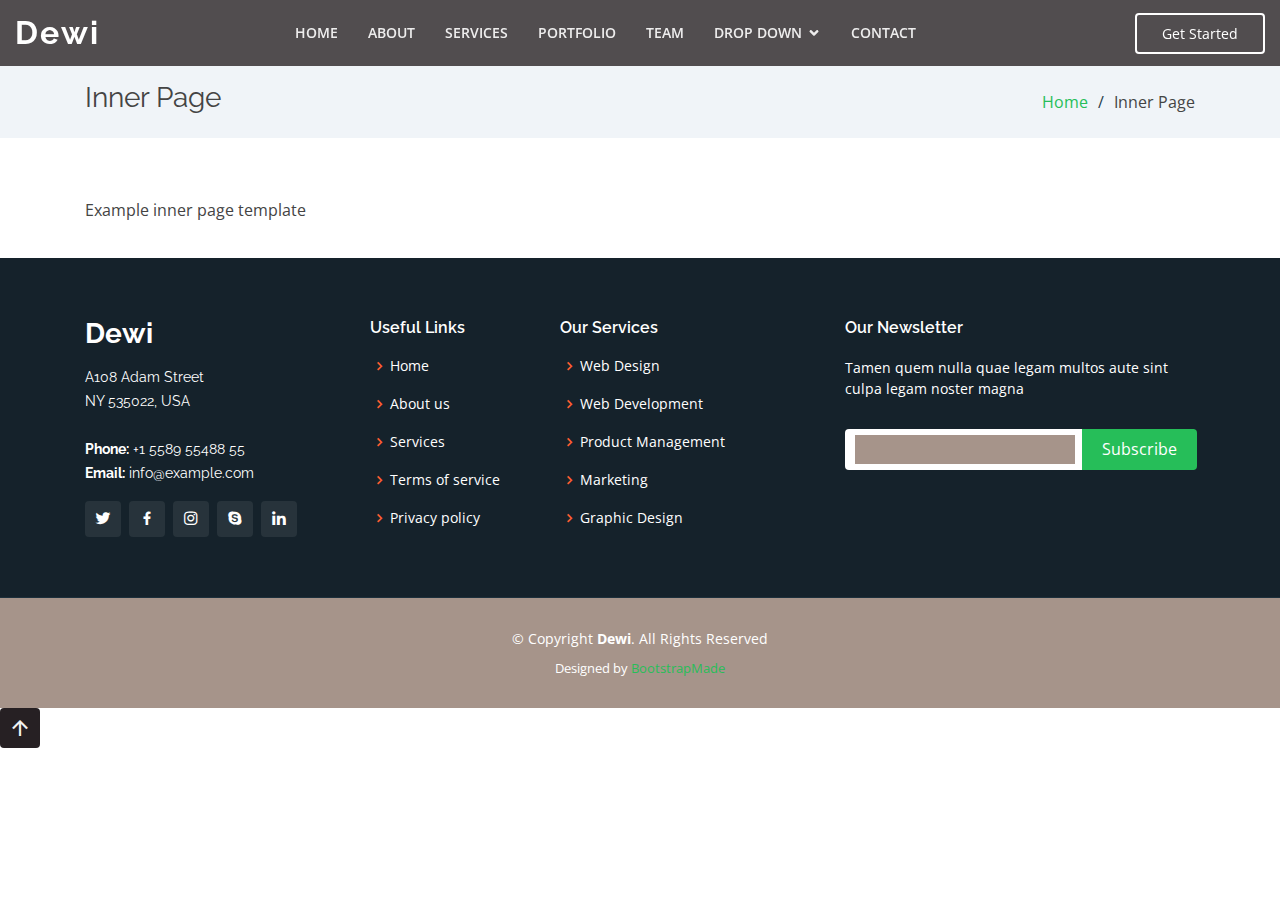
<file: inner-page.html>
<!DOCTYPE html>
<html lang="en">

<head>
  <meta charset="utf-8">
  <meta content="width=device-width, initial-scale=1.0" name="viewport">

  <title>Inner Page - Dewi Bootstrap Template</title>
  <meta content="" name="descriptison">
  <meta content="" name="keywords">

  <!-- Favicons -->
  <link href="assets/img/favicon.png" rel="icon">
  <link href="assets/img/apple-touch-icon.png" rel="apple-touch-icon">

  <!-- Google Fonts -->
  <link href="https://fonts.googleapis.com/css?family=Open+Sans:300,300i,400,400i,600,600i,700,700i|Raleway:300,300i,400,400i,500,500i,600,600i,700,700i|Poppins:300,300i,400,400i,500,500i,600,600i,700,700i" rel="stylesheet">

  <!-- Vendor CSS Files -->
  <link href="assets/vendor/bootstrap/css/bootstrap.min.css" rel="stylesheet">
  <link href="assets/vendor/icofont/icofont.min.css" rel="stylesheet">
  <link href="assets/vendor/boxicons/css/boxicons.min.css" rel="stylesheet">
  <link href="assets/vendor/venobox/venobox.css" rel="stylesheet">
  <link href="assets/vendor/remixicon/remixicon.css" rel="stylesheet">
  <link href="assets/vendor/owl.carousel/assets/owl.carousel.min.css" rel="stylesheet">
  <link href="assets/vendor/aos/aos.css" rel="stylesheet">

  <!-- Template Main CSS File -->
  <link href="assets/css/style.css" rel="stylesheet">

  <!-- =======================================================
  * Template Name: Dewi - v2.1.0
  * Template URL: https://bootstrapmade.com/dewi-free-multi-purpose-html-template/
  * Author: BootstrapMade.com
  * License: https://bootstrapmade.com/license/
  ======================================================== -->
</head>

<body>

  <!-- ======= Header ======= -->
  <header id="header" class="fixed-top header-inner-pages">
    <div class="container-fluid d-flex align-items-center justify-content-between">

      <h1 class="logo"><a href="index.html">Dewi</a></h1>
      <!-- Uncomment below if you prefer to use an image logo -->
      <!-- <a href="index.html" class="logo"><img src="assets/img/logo.png" alt="" class="img-fluid"></a>-->

      <nav class="nav-menu d-none d-lg-block">
        <ul>
          <li><a href="index.html">Home</a></li>
          <li><a href="#about">About</a></li>
          <li><a href="#services">Services</a></li>
          <li><a href="#portfolio">Portfolio</a></li>
          <li><a href="#team">Team</a></li>
          <li class="drop-down"><a href="">Drop Down</a>
            <ul>
              <li><a href="#">Drop Down 1</a></li>
              <li class="drop-down"><a href="#">Deep Drop Down</a>
                <ul>
                  <li><a href="#">Deep Drop Down 1</a></li>
                  <li><a href="#">Deep Drop Down 2</a></li>
                  <li><a href="#">Deep Drop Down 3</a></li>
                  <li><a href="#">Deep Drop Down 4</a></li>
                  <li><a href="#">Deep Drop Down 5</a></li>
                </ul>
              </li>
              <li><a href="#">Drop Down 2</a></li>
              <li><a href="#">Drop Down 3</a></li>
              <li><a href="#">Drop Down 4</a></li>
            </ul>
          </li>
          <li><a href="#contact">Contact</a></li>

        </ul>
      </nav><!-- .nav-menu -->

      <a href="#about" class="get-started-btn scrollto">Get Started</a>

    </div>
  </header><!-- End Header -->

  <main id="main">

    <!-- ======= Breadcrumbs ======= -->
    <section class="breadcrumbs">
      <div class="container">

        <div class="d-flex justify-content-between align-items-center">
          <h2>Inner Page</h2>
          <ol>
            <li><a href="index.html">Home</a></li>
            <li>Inner Page</li>
          </ol>
        </div>

      </div>
    </section><!-- End Breadcrumbs -->

    <section class="inner-page">
      <div class="container">
        <p>
          Example inner page template
        </p>
      </div>
    </section>

  </main><!-- End #main -->

  <!-- ======= Footer ======= -->
  <footer id="footer">
    <div class="footer-top">
      <div class="container">
        <div class="row">

          <div class="col-lg-3 col-md-6">
            <div class="footer-info">
              <h3>Dewi</h3>
              <p>
                A108 Adam Street <br>
                NY 535022, USA<br><br>
                <strong>Phone:</strong> +1 5589 55488 55<br>
                <strong>Email:</strong> info@example.com<br>
              </p>
              <div class="social-links mt-3">
                <a href="#" class="twitter"><i class="bx bxl-twitter"></i></a>
                <a href="#" class="facebook"><i class="bx bxl-facebook"></i></a>
                <a href="#" class="instagram"><i class="bx bxl-instagram"></i></a>
                <a href="#" class="google-plus"><i class="bx bxl-skype"></i></a>
                <a href="#" class="linkedin"><i class="bx bxl-linkedin"></i></a>
              </div>
            </div>
          </div>

          <div class="col-lg-2 col-md-6 footer-links">
            <h4>Useful Links</h4>
            <ul>
              <li><i class="bx bx-chevron-right"></i> <a href="#">Home</a></li>
              <li><i class="bx bx-chevron-right"></i> <a href="#">About us</a></li>
              <li><i class="bx bx-chevron-right"></i> <a href="#">Services</a></li>
              <li><i class="bx bx-chevron-right"></i> <a href="#">Terms of service</a></li>
              <li><i class="bx bx-chevron-right"></i> <a href="#">Privacy policy</a></li>
            </ul>
          </div>

          <div class="col-lg-3 col-md-6 footer-links">
            <h4>Our Services</h4>
            <ul>
              <li><i class="bx bx-chevron-right"></i> <a href="#">Web Design</a></li>
              <li><i class="bx bx-chevron-right"></i> <a href="#">Web Development</a></li>
              <li><i class="bx bx-chevron-right"></i> <a href="#">Product Management</a></li>
              <li><i class="bx bx-chevron-right"></i> <a href="#">Marketing</a></li>
              <li><i class="bx bx-chevron-right"></i> <a href="#">Graphic Design</a></li>
            </ul>
          </div>

          <div class="col-lg-4 col-md-6 footer-newsletter">
            <h4>Our Newsletter</h4>
            <p>Tamen quem nulla quae legam multos aute sint culpa legam noster magna</p>
            <form action="" method="post">
              <input type="email" name="email"><input type="submit" value="Subscribe">
            </form>

          </div>

        </div>
      </div>
    </div>

    <div class="container">
      <div class="copyright">
        &copy; Copyright <strong><span>Dewi</span></strong>. All Rights Reserved
      </div>
      <div class="credits">
        <!-- All the links in the footer should remain intact. -->
        <!-- You can delete the links only if you purchased the pro version. -->
        <!-- Licensing information: https://bootstrapmade.com/license/ -->
        <!-- Purchase the pro version with working PHP/AJAX contact form: https://bootstrapmade.com/dewi-free-multi-purpose-html-template/ -->
        Designed by <a href="https://bootstrapmade.com/">BootstrapMade</a>
      </div>
    </div>
  </footer><!-- End Footer -->

  <a href="#" class="back-to-top"><i class="ri-arrow-up-line"></i></a>
  <div id="preloader"></div>

  <!-- Vendor JS Files -->
  <script src="assets/vendor/jquery/jquery.min.js"></script>
  <script src="assets/vendor/bootstrap/js/bootstrap.bundle.min.js"></script>
  <script src="assets/vendor/jquery.easing/jquery.easing.min.js"></script>
  <script src="assets/vendor/php-email-form/validate.js"></script>
  <script src="assets/vendor/waypoints/jquery.waypoints.min.js"></script>
  <script src="assets/vendor/counterup/counterup.min.js"></script>
  <script src="assets/vendor/venobox/venobox.min.js"></script>
  <script src="assets/vendor/owl.carousel/owl.carousel.min.js"></script>
  <script src="assets/vendor/isotope-layout/isotope.pkgd.min.js"></script>
  <script src="assets/vendor/aos/aos.js"></script>

  <!-- Template Main JS File -->
  <script src="assets/js/main.js"></script>

</body>

</html>
</file>
<file: assets/vendor/venobox/venobox.css>
/* ------ venobox.css --------*/
.vbox-overlay *, .vbox-overlay *:before, .vbox-overlay *:after{
    -webkit-backface-visibility: hidden;
    -webkit-box-sizing:border-box;
    -moz-box-sizing:border-box;
    box-sizing:border-box;
}
.vbox-overlay * { 
    -webkit-backface-visibility: visible;
    backface-visibility: visible;
}
.vbox-overlay{
    display: -webkit-flex;
    display: flex;
    -webkit-flex-direction: column;
    flex-direction: column;
    -webkit-justify-content: center;
    justify-content: center;
    -webkit-align-items: center;
    align-items: center;
    position: fixed;
    left: 0;
    top: 0;
    bottom: 0;
    right: 0;
    z-index: 999999;
}

/* ----- navigation ----- */
.vbox-title{
    width: 100%;
    height: 40px;
    float: left;
    text-align: center;
    line-height: 28px;
    font-size: 12px;
    padding: 6px 50px;
    overflow: hidden;
    position: fixed;
    display: none;
    left: 0;
    z-index: 89;
}
.vbox-close{
    cursor: pointer;
    position: fixed;
    top: -1px;
    right: 0;
    width: 50px;
    height: 40px;
    padding: 6px;
    display: block;
    background-position:10px center;
    overflow: hidden;
    font-size: 24px;
    line-height: 1;
    text-align: center;
    z-index: 99;
}
.vbox-left{
    cursor: pointer;
    position: fixed;
    left: 0;
    height: 40px;
    overflow: hidden;
    line-height: 28px;
    font-size: 12px;
    z-index: 99;
    display: flex;
    align-items:center;
}
.vbox-num{
    display: inline-block;
    margin: 6px 0 6px 15px;
}
/* ----- Social share ----- */
.vbox-share{
    line-height: 28px;
    font-size: 12px;
    overflow: hidden;
    position: fixed;
    left: 0;
    z-index: 98;
    display: flex;
    align-items:center;
    justify-content: center;
    width: 100%;
    text-align: center;
}
.vbox-share svg{
    max-height: 28px;
    width: 28px;
    z-index: 10;
    margin-left: 12px;
    margin-top: 6px;
    margin-bottom: 6px;
    vertical-align: middle;
}


/* ----- navigation ARROWS ----- */
.vbox-next, .vbox-prev{
    position: fixed;
    top: 50%;
    margin-top: -15px;
    overflow: hidden;
    cursor: pointer;
    display: block;
    width: 45px;
    height: 45px;
    z-index: 99;
}
.vbox-next span, .vbox-prev span{
    position: relative;
    width: 20px;
    height: 20px;
    border: 2px solid transparent;
    border-top-color: #B6B6B6;
    border-right-color: #B6B6B6;
    text-indent: -100px;
    position: absolute;
    top: 8px;
    display: block;
}
.vbox-prev{
    left: 15px;
}
.vbox-next{
    right: 15px;
}
.vbox-prev span{
    left: 10px;
    -ms-transform: rotate(-135deg);
    -webkit-transform: rotate(-135deg);
    transform: rotate(-135deg);
}
.vbox-next span{
    -ms-transform: rotate(45deg);
    -webkit-transform: rotate(45deg);
    transform: rotate(45deg);
    right: 10px;
}
/* ------- inline window ------ */
.vbox-inline{
    width: 420px;
    height: 315px;
    height: 70vh;
    padding: 10px;
    background: #fff;
    margin: 0 auto;
    overflow: auto;
    text-align: left;
}
/* ------- Video & iFrames window ------ */
.venoframe{
    max-width: 100%;
    width: 100%;
    border: none;
    width: 100%;
    height: 260px;
    height: 70vh;
}
.venoframe.vbvid{
    height: 260px;
}
@media (min-width: 768px) {
    .venoframe, .vbox-inline{
        width: 90%;
        height: 360px;
        height: 70vh;
    }
    .venoframe.vbvid{
        width: 640px;
        height: 360px;
    }
}
@media (min-width: 992px) {
    .venoframe, .vbox-inline{
        max-width: 1200px;
        width: 80%;
        height: 540px;
        height: 70vh;
    }
    .venoframe.vbvid{
        width: 960px;
        height: 540px;
    }
}
/* 
Please do NOT edit this part! 
or at least read this note: http://i.imgur.com/7C0ws9e.gif
*/
.vbox-open{
    overflow: hidden;
}
.vbox-container{
    position: absolute;
    left: 0;
    right: 0;
    top: 0;
    bottom: 0;
    overflow-x: hidden;
    overflow-y: scroll;
    overflow-scrolling: touch;
    -webkit-overflow-scrolling: touch;
    z-index: 20;
    max-height: 100%;

}

.vbox-content{
    text-align: center;
    float: left;
    width: 100%;
    position: relative;
    overflow: hidden;
    padding: 20px 4%;
}
.vbox-container img{
    max-width: 100%;
    height: auto;
}
.vbox-figlio{
    box-shadow: 0 0 12px rgba(0,0,0,0.19), 0 6px 6px rgba(0,0,0,0.23);
    max-width: 100%;
    text-align: initial;
}
img.vbox-figlio{
    -webkit-user-select: none;
-khtml-user-select: none;
-moz-user-select: none;
-o-user-select: none;
user-select: none;
}
.vbox-content.swipe-left{
    margin-left: -200px !important;
}
.vbox-content.swipe-right{
    margin-left: 200px !important;
}
.vbox-animated{
    webkit-transition: margin 300ms ease-out;
    transition: margin 300ms ease-out;
}

/* ---------- preloader ----------
 * SPINKIT 
 * http://tobiasahlin.com/spinkit/
-------------------------------- */
.sk-double-bounce,.sk-rotating-plane{width:40px;height:40px;margin:40px auto}.sk-rotating-plane{background-color:#333;-webkit-animation:sk-rotatePlane 1.2s infinite ease-in-out;animation:sk-rotatePlane 1.2s infinite ease-in-out}@-webkit-keyframes sk-rotatePlane{0%{-webkit-transform:perspective(120px) rotateX(0) rotateY(0);transform:perspective(120px) rotateX(0) rotateY(0)}50%{-webkit-transform:perspective(120px) rotateX(-180.1deg) rotateY(0);transform:perspective(120px) rotateX(-180.1deg) rotateY(0)}100%{-webkit-transform:perspective(120px) rotateX(-180deg) rotateY(-179.9deg);transform:perspective(120px) rotateX(-180deg) rotateY(-179.9deg)}}@keyframes sk-rotatePlane{0%{-webkit-transform:perspective(120px) rotateX(0) rotateY(0);transform:perspective(120px) rotateX(0) rotateY(0)}50%{-webkit-transform:perspective(120px) rotateX(-180.1deg) rotateY(0);transform:perspective(120px) rotateX(-180.1deg) rotateY(0)}100%{-webkit-transform:perspective(120px) rotateX(-180deg) rotateY(-179.9deg);transform:perspective(120px) rotateX(-180deg) rotateY(-179.9deg)}}.sk-double-bounce{position:relative}.sk-double-bounce .sk-child{width:100%;height:100%;border-radius:50%;background-color:#333;opacity:.6;position:absolute;top:0;left:0;-webkit-animation:sk-doubleBounce 2s infinite ease-in-out;animation:sk-doubleBounce 2s infinite ease-in-out}.sk-chasing-dots .sk-child,.sk-spinner-pulse,.sk-three-bounce .sk-child{background-color:#333;border-radius:100%}.sk-double-bounce .sk-double-bounce2{-webkit-animation-delay:-1s;animation-delay:-1s}@-webkit-keyframes sk-doubleBounce{0%,100%{-webkit-transform:scale(0);transform:scale(0)}50%{-webkit-transform:scale(1);transform:scale(1)}}@keyframes sk-doubleBounce{0%,100%{-webkit-transform:scale(0);transform:scale(0)}50%{-webkit-transform:scale(1);transform:scale(1)}}.sk-wave{margin:40px auto;width:50px;height:40px;text-align:center;font-size:10px}.sk-wave .sk-rect{background-color:#333;height:100%;width:6px;display:inline-block;-webkit-animation:sk-waveStretchDelay 1.2s infinite ease-in-out;animation:sk-waveStretchDelay 1.2s infinite ease-in-out}.sk-wave .sk-rect1{-webkit-animation-delay:-1.2s;animation-delay:-1.2s}.sk-wave .sk-rect2{-webkit-animation-delay:-1.1s;animation-delay:-1.1s}.sk-wave .sk-rect3{-webkit-animation-delay:-1s;animation-delay:-1s}.sk-wave .sk-rect4{-webkit-animation-delay:-.9s;animation-delay:-.9s}.sk-wave .sk-rect5{-webkit-animation-delay:-.8s;animation-delay:-.8s}@-webkit-keyframes sk-waveStretchDelay{0%,100%,40%{-webkit-transform:scaleY(.4);transform:scaleY(.4)}20%{-webkit-transform:scaleY(1);transform:scaleY(1)}}@keyframes sk-waveStretchDelay{0%,100%,40%{-webkit-transform:scaleY(.4);transform:scaleY(.4)}20%{-webkit-transform:scaleY(1);transform:scaleY(1)}}.sk-wandering-cubes{margin:40px auto;width:40px;height:40px;position:relative}.sk-wandering-cubes .sk-cube{background-color:#333;width:10px;height:10px;position:absolute;top:0;left:0;-webkit-animation:sk-wanderingCube 1.8s ease-in-out -1.8s infinite both;animation:sk-wanderingCube 1.8s ease-in-out -1.8s infinite both}.sk-chasing-dots,.sk-spinner-pulse{width:40px;height:40px;margin:40px auto}.sk-wandering-cubes .sk-cube2{-webkit-animation-delay:-.9s;animation-delay:-.9s}@-webkit-keyframes sk-wanderingCube{0%{-webkit-transform:rotate(0);transform:rotate(0)}25%{-webkit-transform:translateX(30px) rotate(-90deg) scale(.5);transform:translateX(30px) rotate(-90deg) scale(.5)}50%{-webkit-transform:translateX(30px) translateY(30px) rotate(-179deg);transform:translateX(30px) translateY(30px) rotate(-179deg)}50.1%{-webkit-transform:translateX(30px) translateY(30px) rotate(-180deg);transform:translateX(30px) translateY(30px) rotate(-180deg)}75%{-webkit-transform:translateX(0) translateY(30px) rotate(-270deg) scale(.5);transform:translateX(0) translateY(30px) rotate(-270deg) scale(.5)}100%{-webkit-transform:rotate(-360deg);transform:rotate(-360deg)}}@keyframes sk-wanderingCube{0%{-webkit-transform:rotate(0);transform:rotate(0)}25%{-webkit-transform:translateX(30px) rotate(-90deg) scale(.5);transform:translateX(30px) rotate(-90deg) scale(.5)}50%{-webkit-transform:translateX(30px) translateY(30px) rotate(-179deg);transform:translateX(30px) translateY(30px) rotate(-179deg)}50.1%{-webkit-transform:translateX(30px) translateY(30px) rotate(-180deg);transform:translateX(30px) translateY(30px) rotate(-180deg)}75%{-webkit-transform:translateX(0) translateY(30px) rotate(-270deg) scale(.5);transform:translateX(0) translateY(30px) rotate(-270deg) scale(.5)}100%{-webkit-transform:rotate(-360deg);transform:rotate(-360deg)}}.sk-spinner-pulse{-webkit-animation:sk-pulseScaleOut 1s infinite ease-in-out;animation:sk-pulseScaleOut 1s infinite ease-in-out}@-webkit-keyframes sk-pulseScaleOut{0%{-webkit-transform:scale(0);transform:scale(0)}100%{-webkit-transform:scale(1);transform:scale(1);opacity:0}}@keyframes sk-pulseScaleOut{0%{-webkit-transform:scale(0);transform:scale(0)}100%{-webkit-transform:scale(1);transform:scale(1);opacity:0}}.sk-chasing-dots{position:relative;text-align:center;-webkit-animation:sk-chasingDotsRotate 2s infinite linear;animation:sk-chasingDotsRotate 2s infinite linear}.sk-chasing-dots .sk-child{width:60%;height:60%;display:inline-block;position:absolute;top:0;-webkit-animation:sk-chasingDotsBounce 2s infinite ease-in-out;animation:sk-chasingDotsBounce 2s infinite ease-in-out}.sk-chasing-dots .sk-dot2{top:auto;bottom:0;-webkit-animation-delay:-1s;animation-delay:-1s}@-webkit-keyframes sk-chasingDotsRotate{100%{-webkit-transform:rotate(360deg);transform:rotate(360deg)}}@keyframes sk-chasingDotsRotate{100%{-webkit-transform:rotate(360deg);transform:rotate(360deg)}}@-webkit-keyframes sk-chasingDotsBounce{0%,100%{-webkit-transform:scale(0);transform:scale(0)}50%{-webkit-transform:scale(1);transform:scale(1)}}@keyframes sk-chasingDotsBounce{0%,100%{-webkit-transform:scale(0);transform:scale(0)}50%{-webkit-transform:scale(1);transform:scale(1)}}.sk-three-bounce{margin:40px auto;width:80px;text-align:center}.sk-three-bounce .sk-child{width:20px;height:20px;display:inline-block;-webkit-animation:sk-three-bounce 1.4s ease-in-out 0s infinite both;animation:sk-three-bounce 1.4s ease-in-out 0s infinite both}.sk-circle .sk-child:before,.sk-fading-circle .sk-circle:before{display:block;border-radius:100%;content:'';background-color:#333}.sk-three-bounce .sk-bounce1{-webkit-animation-delay:-.32s;animation-delay:-.32s}.sk-three-bounce .sk-bounce2{-webkit-animation-delay:-.16s;animation-delay:-.16s}@-webkit-keyframes sk-three-bounce{0%,100%,80%{-webkit-transform:scale(0);transform:scale(0)}40%{-webkit-transform:scale(1);transform:scale(1)}}@keyframes sk-three-bounce{0%,100%,80%{-webkit-transform:scale(0);transform:scale(0)}40%{-webkit-transform:scale(1);transform:scale(1)}}.sk-circle{margin:40px auto;width:40px;height:40px;position:relative}.sk-circle .sk-child{width:100%;height:100%;position:absolute;left:0;top:0}.sk-circle .sk-child:before{margin:0 auto;width:15%;height:15%;-webkit-animation:sk-circleBounceDelay 1.2s infinite ease-in-out both;animation:sk-circleBounceDelay 1.2s infinite ease-in-out both}.sk-circle .sk-circle2{-webkit-transform:rotate(30deg);-ms-transform:rotate(30deg);transform:rotate(30deg)}.sk-circle .sk-circle3{-webkit-transform:rotate(60deg);-ms-transform:rotate(60deg);transform:rotate(60deg)}.sk-circle .sk-circle4{-webkit-transform:rotate(90deg);-ms-transform:rotate(90deg);transform:rotate(90deg)}.sk-circle .sk-circle5{-webkit-transform:rotate(120deg);-ms-transform:rotate(120deg);transform:rotate(120deg)}.sk-circle .sk-circle6{-webkit-transform:rotate(150deg);-ms-transform:rotate(150deg);transform:rotate(150deg)}.sk-circle .sk-circle7{-webkit-transform:rotate(180deg);-ms-transform:rotate(180deg);transform:rotate(180deg)}.sk-circle .sk-circle8{-webkit-transform:rotate(210deg);-ms-transform:rotate(210deg);transform:rotate(210deg)}.sk-circle .sk-circle9{-webkit-transform:rotate(240deg);-ms-transform:rotate(240deg);transform:rotate(240deg)}.sk-circle .sk-circle10{-webkit-transform:rotate(270deg);-ms-transform:rotate(270deg);transform:rotate(270deg)}.sk-circle .sk-circle11{-webkit-transform:rotate(300deg);-ms-transform:rotate(300deg);transform:rotate(300deg)}.sk-circle .sk-circle12{-webkit-transform:rotate(330deg);-ms-transform:rotate(330deg);transform:rotate(330deg)}.sk-circle .sk-circle2:before{-webkit-animation-delay:-1.1s;animation-delay:-1.1s}.sk-circle .sk-circle3:before{-webkit-animation-delay:-1s;animation-delay:-1s}.sk-circle .sk-circle4:before{-webkit-animation-delay:-.9s;animation-delay:-.9s}.sk-circle .sk-circle5:before{-webkit-animation-delay:-.8s;animation-delay:-.8s}.sk-circle .sk-circle6:before{-webkit-animation-delay:-.7s;animation-delay:-.7s}.sk-circle .sk-circle7:before{-webkit-animation-delay:-.6s;animation-delay:-.6s}.sk-circle .sk-circle8:before{-webkit-animation-delay:-.5s;animation-delay:-.5s}.sk-circle .sk-circle9:before{-webkit-animation-delay:-.4s;animation-delay:-.4s}.sk-circle .sk-circle10:before{-webkit-animation-delay:-.3s;animation-delay:-.3s}.sk-circle .sk-circle11:before{-webkit-animation-delay:-.2s;animation-delay:-.2s}.sk-circle .sk-circle12:before{-webkit-animation-delay:-.1s;animation-delay:-.1s}@-webkit-keyframes sk-circleBounceDelay{0%,100%,80%{-webkit-transform:scale(0);transform:scale(0)}40%{-webkit-transform:scale(1);transform:scale(1)}}@keyframes sk-circleBounceDelay{0%,100%,80%{-webkit-transform:scale(0);transform:scale(0)}40%{-webkit-transform:scale(1);transform:scale(1)}}.sk-cube-grid{width:40px;height:40px;margin:40px auto}.sk-cube-grid .sk-cube{width:33.33%;height:33.33%;background-color:#333;float:left;-webkit-animation:sk-cubeGridScaleDelay 1.3s infinite ease-in-out;animation:sk-cubeGridScaleDelay 1.3s infinite ease-in-out}.sk-cube-grid .sk-cube1{-webkit-animation-delay:.2s;animation-delay:.2s}.sk-cube-grid .sk-cube2{-webkit-animation-delay:.3s;animation-delay:.3s}.sk-cube-grid .sk-cube3{-webkit-animation-delay:.4s;animation-delay:.4s}.sk-cube-grid .sk-cube4{-webkit-animation-delay:.1s;animation-delay:.1s}.sk-cube-grid .sk-cube5{-webkit-animation-delay:.2s;animation-delay:.2s}.sk-cube-grid .sk-cube6{-webkit-animation-delay:.3s;animation-delay:.3s}.sk-cube-grid .sk-cube7{-webkit-animation-delay:0ms;animation-delay:0ms}.sk-cube-grid .sk-cube8{-webkit-animation-delay:.1s;animation-delay:.1s}.sk-cube-grid .sk-cube9{-webkit-animation-delay:.2s;animation-delay:.2s}@-webkit-keyframes sk-cubeGridScaleDelay{0%,100%,70%{-webkit-transform:scale3D(1,1,1);transform:scale3D(1,1,1)}35%{-webkit-transform:scale3D(0,0,1);transform:scale3D(0,0,1)}}@keyframes sk-cubeGridScaleDelay{0%,100%,70%{-webkit-transform:scale3D(1,1,1);transform:scale3D(1,1,1)}35%{-webkit-transform:scale3D(0,0,1);transform:scale3D(0,0,1)}}.sk-fading-circle{margin:40px auto;width:40px;height:40px;position:relative}.sk-fading-circle .sk-circle{width:100%;height:100%;position:absolute;left:0;top:0}.sk-fading-circle .sk-circle:before{margin:0 auto;width:15%;height:15%;-webkit-animation:sk-circleFadeDelay 1.2s infinite ease-in-out both;animation:sk-circleFadeDelay 1.2s infinite ease-in-out both}.sk-fading-circle .sk-circle2{-webkit-transform:rotate(30deg);-ms-transform:rotate(30deg);transform:rotate(30deg)}.sk-fading-circle .sk-circle3{-webkit-transform:rotate(60deg);-ms-transform:rotate(60deg);transform:rotate(60deg)}.sk-fading-circle .sk-circle4{-webkit-transform:rotate(90deg);-ms-transform:rotate(90deg);transform:rotate(90deg)}.sk-fading-circle .sk-circle5{-webkit-transform:rotate(120deg);-ms-transform:rotate(120deg);transform:rotate(120deg)}.sk-fading-circle .sk-circle6{-webkit-transform:rotate(150deg);-ms-transform:rotate(150deg);transform:rotate(150deg)}.sk-fading-circle .sk-circle7{-webkit-transform:rotate(180deg);-ms-transform:rotate(180deg);transform:rotate(180deg)}.sk-fading-circle .sk-circle8{-webkit-transform:rotate(210deg);-ms-transform:rotate(210deg);transform:rotate(210deg)}.sk-fading-circle .sk-circle9{-webkit-transform:rotate(240deg);-ms-transform:rotate(240deg);transform:rotate(240deg)}.sk-fading-circle .sk-circle10{-webkit-transform:rotate(270deg);-ms-transform:rotate(270deg);transform:rotate(270deg)}.sk-fading-circle .sk-circle11{-webkit-transform:rotate(300deg);-ms-transform:rotate(300deg);transform:rotate(300deg)}.sk-fading-circle .sk-circle12{-webkit-transform:rotate(330deg);-ms-transform:rotate(330deg);transform:rotate(330deg)}.sk-fading-circle .sk-circle2:before{-webkit-animation-delay:-1.1s;animation-delay:-1.1s}.sk-fading-circle .sk-circle3:before{-webkit-animation-delay:-1s;animation-delay:-1s}.sk-fading-circle .sk-circle4:before{-webkit-animation-delay:-.9s;animation-delay:-.9s}.sk-fading-circle .sk-circle5:before{-webkit-animation-delay:-.8s;animation-delay:-.8s}.sk-fading-circle .sk-circle6:before{-webkit-animation-delay:-.7s;animation-delay:-.7s}.sk-fading-circle .sk-circle7:before{-webkit-animation-delay:-.6s;animation-delay:-.6s}.sk-fading-circle .sk-circle8:before{-webkit-animation-delay:-.5s;animation-delay:-.5s}.sk-fading-circle .sk-circle9:before{-webkit-animation-delay:-.4s;animation-delay:-.4s}.sk-fading-circle .sk-circle10:before{-webkit-animation-delay:-.3s;animation-delay:-.3s}.sk-fading-circle .sk-circle11:before{-webkit-animation-delay:-.2s;animation-delay:-.2s}.sk-fading-circle .sk-circle12:before{-webkit-animation-delay:-.1s;animation-delay:-.1s}@-webkit-keyframes sk-circleFadeDelay{0%,100%,39%{opacity:0}40%{opacity:1}}@keyframes sk-circleFadeDelay{0%,100%,39%{opacity:0}40%{opacity:1}}.sk-folding-cube{margin:40px auto;width:40px;height:40px;position:relative;-webkit-transform:rotateZ(45deg);transform:rotateZ(45deg)}.sk-folding-cube .sk-cube{float:left;width:50%;height:50%;position:relative;-webkit-transform:scale(1.1);-ms-transform:scale(1.1);transform:scale(1.1)}.sk-folding-cube .sk-cube:before{content:'';position:absolute;top:0;left:0;width:100%;height:100%;background-color:#333;-webkit-animation:sk-foldCubeAngle 2.4s infinite linear both;animation:sk-foldCubeAngle 2.4s infinite linear both;-webkit-transform-origin:100% 100%;-ms-transform-origin:100% 100%;transform-origin:100% 100%}.sk-folding-cube .sk-cube2{-webkit-transform:scale(1.1) rotateZ(90deg);transform:scale(1.1) rotateZ(90deg)}.sk-folding-cube .sk-cube3{-webkit-transform:scale(1.1) rotateZ(180deg);transform:scale(1.1) rotateZ(180deg)}.sk-folding-cube .sk-cube4{-webkit-transform:scale(1.1) rotateZ(270deg);transform:scale(1.1) rotateZ(270deg)}.sk-folding-cube .sk-cube2:before{-webkit-animation-delay:.3s;animation-delay:.3s}.sk-folding-cube .sk-cube3:before{-webkit-animation-delay:.6s;animation-delay:.6s}.sk-folding-cube .sk-cube4:before{-webkit-animation-delay:.9s;animation-delay:.9s}@-webkit-keyframes sk-foldCubeAngle{0%,10%{-webkit-transform:perspective(140px) rotateX(-180deg);transform:perspective(140px) rotateX(-180deg);opacity:0}25%,75%{-webkit-transform:perspective(140px) rotateX(0);transform:perspective(140px) rotateX(0);opacity:1}100%,90%{-webkit-transform:perspective(140px) rotateY(180deg);transform:perspective(140px) rotateY(180deg);opacity:0}}@keyframes sk-foldCubeAngle{0%,10%{-webkit-transform:perspective(140px) rotateX(-180deg);transform:perspective(140px) rotateX(-180deg);opacity:0}25%,75%{-webkit-transform:perspective(140px) rotateX(0);transform:perspective(140px) rotateX(0);opacity:1}100%,90%{-webkit-transform:perspective(140px) rotateY(180deg);transform:perspective(140px) rotateY(180deg);opacity:0}}
</file>
<file: assets/css/style.css>
/*--------------------------------------------------------------
# General
--------------------------------------------------------------*/
body {
  font-family: "Open Sans", sans-serif;
  color: #444444;
}

a {
  color:#26be59;
}

a:hover {
  color: #2DE069;
  text-decoration: none;
}

h4>a:hover, li>a:hover, h1>a:hover, li>a:focus{
  text-decoration: none;
}

.d-gitam-logo{
  position: relative;
  top: 17px;
  right: 40px;
}

h1, h2, h3, h4, h5, h6 {
  font-family: "Raleway", sans-serif;
} */

/*--------------------------------------------------------------
# Back to top button
--------------------------------------------------------------*/
.back-to-top {
  position: fixed;
  display: none;
  right: 15px;
  bottom: 15px;
  z-index: 99999;
}

.back-to-top i {
  display: flex;
  align-items: center;
  justify-content: center;
  font-size: 24px;
  width: 40px;
  height: 40px;
  border-radius: 4px;
  background:#262023;
  color:#F2F2F2;
  transition: all 0.4s;
}

.back-to-top i:hover {
  background:#594F4C;
  color: #F2F2F2
}

/*--------------------------------------------------------------
# Preloader
--------------------------------------------------------------*/
#preloader {
  position: fixed;
  top: 0;
  left: 0;
  right: 0;
  bottom: 0;
  z-index: 9999;
  overflow: hidden;
  background:#fff;
}

#preloader:before {
  content: "";
  position: fixed;
  top: calc(50% - 30px);
  left: calc(50% - 30px);
  border: 6px solid /*#ff4a17*/#26be59;
  border-top-color: #ffe9e3;
  border-radius: 50%;
  width: 60px;
  height: 60px;
  -webkit-animation: animate-preloader 1s linear infinite;
  animation: animate-preloader 1s linear infinite;
}

@-webkit-keyframes animate-preloader {
  0% {
    transform: rotate(0deg);
  }
  100% {
    transform: rotate(360deg);
  }
}

@keyframes animate-preloader {
  0% {
    transform: rotate(0deg);
  }
  100% {
    transform: rotate(360deg);
  }
}

/*--------------------------------------------------------------
# Disable aos animation delay on mobile devices
--------------------------------------------------------------*/
@media screen and (max-width: 768px) {
  [data-aos-delay] {
    transition-delay: 0 !important;
  }
}

/*--------------------------------------------------------------
# Header
--------------------------------------------------------------*/
#header {
  transition: all 0.5s;
  z-index: 997;
  padding: 20px 0;
}

#header.header-scrolled, #header.header-inner-pages {
  background: rgba(38, 32, 35, 0.8);
  padding: 12px 0;
}

/* .logo{
  position: relative;
  right: 140px;
} */

#header .logo {
  font-size: 32px;
  margin: 0;
  padding: 0;
  line-height: 1;
  font-weight: 700;
  letter-spacing: 2px;
}

#header .logo a {
  color:#fff;
}

#header .logo img {
  max-height: 40px;
}

@media (max-width: 992px) {
  #header {
    padding: 12px 0;
  }
}

/*--------------------------------------------------------------
# Navigation Menu
--------------------------------------------------------------*/
/* Desktop Navigation */
.nav-menu ul {
  margin: 0;
  padding: 0;
  list-style: none;
}

.nav-menu > ul {
  display: flex;
}

.nav-menu > ul > li {
  position: relative;
  white-space: nowrap;
  padding: 10px 12px;
}

.nav-menu a {
  display: block;
  position: relative;
  color: rgba(255, 255, 255, 0.9);
  transition: 0.3s;
  font-size: 14px;
  font-family: "Open Sans", sans-serif;
  text-transform: uppercase;
  font-weight: 600;
  padding: 0 3px;
}

.nav-menu > ul > li > a:before {
  content: "";
  position: absolute;
  width: 100%;
  height: 2px;
  bottom: -6px;
  left: 0;
  background-color:#A6948A;
  visibility: hidden;
  width: 0px;
  transition: all 0.3s ease-in-out 0s;
}

.nav-menu a:hover:before, .nav-menu li:hover > a:before, .nav-menu .active > a:before {
  visibility: visible;
  width: 100%;
}

.nav-menu a:hover, .nav-menu .active > a, .nav-menu li:hover > a {
  color:#fff;
}

.nav-menu .drop-down ul {
  display: block;
  position: absolute;
  left: 12px;
  top: calc(100% + 30px);
  z-index: 99;
  opacity: 0;
  visibility: hidden;
  padding: 10px 0;
  background:#fff;
  box-shadow: 0px 0px 30px rgba(127, 137, 161, 0.25);
  transition: 0.3s;
}

.nav-menu .drop-down:hover > ul {
  opacity: 1;
  top: 100%;
  visibility: visible;
}

.nav-menu .drop-down li {
  min-width: 180px;
  position: relative;
}

.nav-menu .drop-down ul a {
  padding: 10px 20px;
  font-size: 14px;
  font-weight: 500;
  text-transform: none;
  color: #15222b;
}

.nav-menu .drop-down ul a:hover, .nav-menu .drop-down ul .active > a, .nav-menu .drop-down ul li:hover > a {
  color: #26be59;
}

.nav-menu .drop-down > a:after {
  content: "\ea99";
  font-family: IcoFont;
  padding-left: 5px;
}

.nav-menu .drop-down .drop-down ul {
  top: 0;
  left: calc(100% - 30px);
}

.nav-menu .drop-down .drop-down:hover > ul {
  opacity: 1;
  top: 0;
  left: 100%;
}

.nav-menu .drop-down .drop-down > a {
  padding-right: 35px;
}

.nav-menu .drop-down .drop-down > a:after {
  content: "\eaa0";
  font-family: IcoFont;
  position: absolute;
  right: 15px;
}

@media (max-width: 1366px) {
  .nav-menu .drop-down .drop-down ul {
    left: -90%;
  }
  .nav-menu .drop-down .drop-down:hover > ul {
    left: -100%;
  }
  .nav-menu .drop-down .drop-down > a:after {
    content: "\ea9d";
  }
}

/* Get Started Button */
.get-started-btn {
  margin-left: 25px;
  color:#fff;
  border-radius: 4px;
  padding: 8px 25px;
  white-space: nowrap;
  transition: 0.3s;
  font-size: 14px;
  display: inline-block;
  border: 2px solid#fff;
}

.get-started-btn:hover {
  background: #fd3800;
  color:#fff;
  border-color: /*#ff4a17*/#26be59;
}

@media (max-width: 768px) {
  .get-started-btn {
    margin: 0 48px 0 0;
    padding: 6px 18px;
  }
}

/* Mobile Navigation */
.mobile-nav-toggle {
  position: fixed;
  right: 15px;
  top: 15px;
  z-index: 9998;
  border: 0;
  background: none;
  font-size: 24px;
  transition: all 0.4s;
  outline: none !important;
  line-height: 1;
  cursor: pointer;
  text-align: right;
}

.mobile-nav-toggle i {
  color:#fff;
}

.mobile-nav {
  position: fixed;
  top: 55px;
  right: 15px;
  bottom: 15px;
  left: 15px;
  z-index: 9999;
  overflow-y: auto;
  background:#fff;
  transition: ease-in-out 0.2s;
  opacity: 0;
  visibility: hidden;
  border-radius: 10px;
  padding: 10px 0;
}

.mobile-nav * {
  margin: 0;
  padding: 0;
  list-style: none;
}

.mobile-nav a {
  display: block;
  position: relative;
  color: #15222b;
  padding: 10px 20px;
  font-weight: 500;
  outline: none;
}

.mobile-nav a:hover, .mobile-nav .active > a, .mobile-nav li:hover > a {
  color: /*#ff4a17*/#A6948A;
  text-decoration: none;
}

.mobile-nav .drop-down > a:after {
  content: "\ea99";
  font-family: IcoFont;
  padding-left: 10px;
  position: absolute;
  right: 15px;
}

.mobile-nav .active.drop-down > a:after {
  content: "\eaa1";
}

.mobile-nav .drop-down > a {
  padding-right: 35px;
}

.mobile-nav .drop-down ul {
  display: none;
  overflow: hidden;
}

.mobile-nav .drop-down li {
  padding-left: 20px;
}

.mobile-nav-overly {
  width: 100%;
  height: 100%;
  z-index: 9997;
  top: 0;
  left: 0;
  position: fixed;
  background: rgba(4, 7, 9, 0.6);
  overflow: hidden;
  display: none;
  transition: ease-in-out 0.2s;
}

.mobile-nav-active {
  overflow: hidden;
}

.mobile-nav-active .mobile-nav {
  opacity: 1;
  visibility: visible;
}

.mobile-nav-active .mobile-nav-toggle i {
  color:#fff;
}

/*--------------------------------------------------------------
# Hero Section
--------------------------------------------------------------*/
#hero {
  width: 100%;
  height: 100vh;
  /* background: url("../img/hero-bg.jpg") top center; */
  background-color: #000000;
  background-size: cover;
  position: relative;
  padding: 0;
}

#myVideo {
  position: absolute;
  right: 0;
  bottom: 0;
  width: 100%; 
  height: 100vh;
}

#charter {
  content: "";
  background: rgba(13, 20, 26, 0.7);
  position: relative;
  bottom: 0;
  right: 0;
  position: absolute;
  /* top: 92%;
  left: 32%; */
}



/* media querry */



 /* Small devices (landscape phones, 576px and up) */
 /* @media (min-width: 376px) {    
  position:absolute;
  top: 93%;
  left: 34%;
 } */

 /* Medium devices (tablets, 768px and up) */
/* @media (min-width: 850px) { 
  position: absolute;
  top:93% ;
  left:43%; } */

 /* Large devices (desktops, 992px and up)
@media (min-width: 992px) { } */

 /* Extra large devices (large desktops, 1200px and up) */
/* @media (min-width: 1200px) { 
  position: absolute;
  top: 93%;
  left: 44%;
} */


.navbar-brand img {
  max-width:150px;
  height:auto;
  position: relative;
  right: 10px;
}

img {
  border-radius: 2px 2px 2px 2px ;
  max-width: width 20px;
  height: 10px;
} 



#hero .hero-container {
  position: absolute;
  bottom: 0;
  top: 0;
  left: 0;
  right: 0;
  display: flex;
  justify-content: center;
  align-items: center;
  flex-direction: column;
  text-align: center;
}

#hero h1 {
  margin: 0 0 10px 0;
  font-size: 48px;
  font-weight: 700;
  line-height: 56px;
  text-transform: uppercase;
  color:#fff;
}

#hero h2 {
  color: #eee;
  margin-bottom: 50px;
  font-size: 24px;
}

#hero .btn-get-started {
  font-family: "Open Sans", sans-serif;
  text-transform: uppercase;
  font-weight: 500;
  font-size: 14px;
  display: inline-block;
  padding: 10px 35px 10px 35px;
  border-radius: 4px;
  transition: 0.5s;
  color:#fff;
  background:/*#ff4a17*/#26be59;
  border: 2px solid /*#ff4a17*/#26be59;
}

#hero .btn-get-started:hover {
  border-color:#fff;
  background: rgba(255, 255, 255, 0.1);
}

@media (min-width: 1024px) {
  #hero {
    background-attachment: fixed;
  }
  
}

@media (max-width: 768px) {
  #hero h1 {
    font-size: 28px;
    line-height: 36px;
  }
  #hero h2 {
    font-size: 18px;
    line-height: 24px;
    margin-bottom: 30px;
  }
   
}



/*--------------------------------------------------------------
# Sections General
--------------------------------------------------------------*/
section {
  padding: 60px 0 20px 0;
  overflow: hidden;
}

.section-bg {
  background-color: #f0f4f8;
}

.section-title {
  padding-bottom: 40px;
}

.section-title h2 {
  font-size: 14px;
  font-weight: 500;
  padding: 0;
  line-height: 1px;
  margin: 0 0 5px 0;
  letter-spacing: 2px;
  text-transform: uppercase;
  color: #262023;
  font-family: "Poppins", sans-serif;
}

.section-title h2::after {
  content: "";
  width: 120px;
  height: 1px;
  display: inline-block;
  background: /*#ff8664;*/#262023;
  margin: 4px 10px;
}

.section-title p {
  margin: 0;
  margin: 0;
  font-size: 36px;
  font-weight: 700;
  text-transform: uppercase;
  font-family: "Poppins", sans-serif;
  color: #f2f2f2;
}

/*--------------------------------------------------------------
# About
--------------------------------------------------------------*/

.about{
  background-color: #A6948A;
}
.about .container{
  background-color: black;
}
.about .container {
  box-shadow: 5px 10px 3px rgba(65, 65, 65, 0.4);
  padding-bottom: 15px;
}

.about .count-box {
  padding: 60px 0;
  width: 100%;
}

.about .count-box i {
  display: block;
  font-size: 48px;
  color:#fff;
  float: left;
}

.about .count-box span {
  font-size: 28px;
  line-height: 25px;
  display: block;
  font-weight: 700;
  color: #A6948A;
  margin-left: 60px;
}

.about .count-box p {
  padding: 5px 0 0 0;
  margin: 0 0 0 60px;
  font-family: "Raleway", sans-serif;
  font-weight: 600;
  font-size: 14px;
  color: #c1c1c1;
}

.about .count-box a {
  font-weight: 600;
  display: block;
  margin-top: 20px;
  color: #2e4b5e;
  font-size: 15px;
  font-family: "Poppins", sans-serif;
  transition: ease-in-out 0.3s;
}

.about .count-box a:hover {
  color: #477392;
}

.about .content {
  font-size: 19px;
}

.about .content h3 {
  font-weight: 700;
  font-size: 40px;
  color: #fff;
  text-align: center;
}

.about .content ul {
  list-style: none;
  padding: 0;
}

.about .content p{
  color:#c1c1c1;
}

.about .content ul{
  color:#c1c1c1;
}

.about .content ul li {
  padding-bottom: 14px;
  padding-left: 28px;
  position: relative;
}

.about .content ul i {
  font-size: 24px;
  color: /*#ff4a17*/#A6948A;
  position: absolute;
  left: 0;
  top: -2px;
}

.about .content p:last-child {
  margin-bottom: 0;
}

.about .play-btn {
  width: 94px;
  height: 94px;
  background: radial-gradient(/*#ff4a17*/#A6948A 50%, rgba(242, 213, 196, 0.4) 52%);
  border-radius: 50%;
  display: block;
  position: absolute;
  left: calc(50% - 47px);
  top: calc(50% - 47px);
  overflow: hidden;
}

.about .play-btn::after {
  content: '';
  position: absolute;
  left: 50%;
  top: 50%;
  transform: translateX(-40%) translateY(-50%);
  width: 0;
  height: 0;
  border-top: 10px solid transparent;
  border-bottom: 10px solid transparent;
  border-left: 15px solid#fff;
  z-index: 100;
  transition: all 400ms cubic-bezier(0.55, 0.055, 0.675, 0.19);
}

.about .play-btn::before {
  content: '';
  position: absolute;
  width: 120px;
  height: 120px;
  -webkit-animation-delay: 0s;
  animation-delay: 0s;
  -webkit-animation: pulsate-btn 2s;
  animation: pulsate-btn 2s;
  -webkit-animation-direction: forwards;
  animation-direction: forwards;
  -webkit-animation-iteration-count: infinite;
  animation-iteration-count: infinite;
  -webkit-animation-timing-function: steps;
  animation-timing-function: steps;
  opacity: 1;
  border-radius: 50%;
  border: 5px solid /*rgba(21, 105, 91, 0.7)*/#A6948A;
  top: -15%;
  left: -15%;
  background: /*rgba(198, 16, 0, 0);*/#594F4C;
}

.about .play-btn:hover::after {
  border-left: 15px solid /*#ff4a17*/#594F4C;
  transform: scale(20);
}

.about .play-btn:hover::before {
  content: '';
  position: absolute;
  left: 50%;
  top: 50%;
  transform: translateX(-40%) translateY(-50%);
  width: 0;
  height: 0;
  border: none;
  border-top: 10px solid transparent;
  border-bottom: 10px solid transparent;
  border-left: 15px solid#fff;
  z-index: 200;
  -webkit-animation: none;
  animation: none;
  border-radius: 0;
}

@-webkit-keyframes pulsate-btn {
  0% {
    transform: scale(0.6, 0.6);
    opacity: 1;
  }
  100% {
    transform: scale(1, 1);
    opacity: 0;
  }
}

@keyframes pulsate-btn {
  0% {
    transform: scale(0.6, 0.6);
    opacity: 1;
  }
  100% {
    transform: scale(1, 1);
    opacity: 0;
  }
}

/*--------------------------------------------------------------
# Features
--------------------------------------------------------------*/
.features .nav-tabs {
  border: 0;
}

.features .nav-link {
  border: 1px solid #b5ccdb;
  padding: 15px;
  transition: 0.3s;
  color: #15222b;
  border-radius: 0;
  display: flex;
  align-items: center;
  justify-content: center;
}

.features .nav-link i {
  padding-right: 15px;
  font-size: 48px;
}

.features .nav-link h4 {
  font-size: 18px;
  font-weight: 600;
  margin: 0;
}

.features .nav-link:hover {
  color: /*#ff4a17*/#26be59;
}

.features .nav-link.active {
  background: /*#ff4a17*/#26be59;
  color:#fff;
  border-color: /*#ff4a17*/#26be59;
}

@media (max-width: 768px) {
  .features .nav-link i {
    padding: 0;
    line-height: 1;
    font-size: 36px;
  }
}

@media (max-width: 575px) {
  .features .nav-link {
    padding: 15px;
  }
  .features .nav-link i {
    font-size: 24px;
  }
}

.features .tab-content {
  margin-top: 30px;
}

.features .tab-pane h3 {
  font-weight: 600;
  font-size: 26px;
}

.features .tab-pane ul {
  list-style: none;
  padding: 0;
}

.features .tab-pane ul li {
  padding-bottom: 10px;
}

.features .tab-pane ul i {
  font-size: 20px;
  padding-right: 4px;
  color: /*#ff4a17*/#26be59;
}

.features .tab-pane p:last-child {
  margin-bottom: 0;
}

/*--------------------------------------------------------------
# Projects
--------------------------------------------------------------*/
.projects{
 background-color:/*#414141*/#594F4C; 
}
.projects .section-title p{
  color:/*#c1c1c1*/#F2F2F2;
}
.projects .icon-box {
  margin-bottom: 20px;
  padding: 30px;
  border-radius: 6px;
  background:/*#c1c1c1*/#F2F2F2;
}

.projects-title>h2{
  color: #F2D5C4;
}

.projects-title>h2::after{
  background-color: #F2D5C4;
}

.projects .icon-box i {
  float: left;
  color: /*#F2D5C4*/#111111;
  font-size: 40px;
}

.projects .icon-box h4 {
  margin-left: 70px;
  font-weight: 700;
  margin-bottom: 15px;
  font-size: 18px;
}

.projects .icon-box h4 a {
  color: /*#26be59*/#111111;
  transition: 0.3s;
}

.projects .icon-box .icon-box:hover h4 a {
  color: /*#ff4a17*/#330fb6;
}

.projects .icon-box p {
  margin-left: 70px;
  line-height: 24px;
  font-size: 14px;
  color: #ffffff;
}

.projects .icon-box:hover h4 a {
  color: /*#156931*/#A6948A;
}

 /* #quote_author{
  position: relative;
  left: 270px;
  font-style: italic;
  font-weight: bold;
}  */

/* #quote_two{
  position: relative;
  left: 100px;
  font-size: 20px;
}  */


/* --------------------------------------------------------------
# research
--------------------------------------------------------------*/
.research{
  background-color: #A6948A;
}
.research .icon-box {
  margin-bottom: 20px;
  padding: 30px;
  border-radius: 6px;
  background:#F2F2F2;
}

.research .icon-box i {
  float: left;
  color: #262023;
  font-size: 40px;
}

.research .icon-box h4 {
  margin-left: 70px;
  font-weight: 700;
  margin-bottom: 15px;
  font-size: 18px;
}

.research .icon-box h4 a {
  color: #262023;
  transition: 0.3s;
}

.research .icon-box .icon-box:hover h4 a {
  color: /*#ff4a17*/#26be59;
}

.research .icon-box p {
  margin-left: 70px;
  line-height: 24px;
  font-size: 14px;
  color:#414141;
}

.research .icon-box:hover h4 a {
  color: /*#ff4a17*/#A6948A;
}

/*--------------------------------------------------------------
# Testimonials
--------------------------------------------------------------*/
.testimonials {
  padding: 80px 0;
  background: url("../img/map.jpg") no-repeat;
  background-position: center center;
  background-size: cover;
  position: relative;
}

.testimonials::before {
  content: "";
  position: absolute;
  left: 0;
  right: 0;
  top: 0;
  bottom: 0;
  background: rgba(88, 88, 88, 0.6); 
}

.testimonials .section-header {
  margin-bottom: 40px;
}

.testimonials .testimonial-item {
  text-align: center;
  color:#fff;
}

/* .testimonials .testimonial-item .testimonial-img {
  width: 100px;
  border-radius: 50%;
  border: 6px solid rgba(255, 255, 255, 0.15);
  margin: 0 auto;
} */

.testimonials .testimonial-item h3 {
  font-size: 30px;
  padding-bottom: 20px;;
  font-weight: bold;
  margin: 10px 0 5px 0;
  color:#F2F2F2;
}


.testimonials .testimonial-item .quote-icon-left, .testimonials .testimonial-item .quote-icon-right {
  color:#262023;
  font-size: 26px;
}

.testimonials .testimonial-item .quote-icon-left {
  display: inline-block;
  left: -5px;
  position: relative;
}

.testimonials .testimonial-item .quote-icon-right {
  display: inline-block;
  right: -5px;
  position: relative;
  top: 10px;
}

.testimonials .testimonial-item p {
  font-style: italic;
  margin: 0 auto 15px auto;
  color:#ffffff;
  font-weight:bold;
  font-size: 20px;
}

.testimonials .owl-nav, .testimonials .owl-dots {
  margin-top: 5px;
  text-align: center;
}

.testimonials .owl-dot {
  display: inline-block;
  margin: 0 5px;
  width: 12px;
  height: 12px;
  border-radius: 50%;
  background-color: rgba(255, 255, 255, 0.4) !important;
}

.testimonials .owl-dot.active {
  background-color: /*#ff4a17*/#262320 !important;
}

@media (min-width: 1024px) {
  .testimonials {
    background-attachment: fixed;
  }
}

@media (min-width: 992px) {
  .testimonials .testimonial-item p {
    width: 80%;
  }
}


/*--------------------------------------------------------------
# Team
--------------------------------------------------------------*/

.team{
  background-color:#594F4C;
  width:100%;
}

.tm{
  margin: 0 100px;
}

.my-carousel .picture {  
  padding-left: 25px;
  padding-bottom: 25px;
} 

*{
  margin:0;
  padding:0;
}
.my-carousel .img-fluid{
  max-width:100%;
  height:100%;  
  display:block;

} 

.my-carousel .team-body{
  text-align: center;
}

.my-carousel .item .name{
  font-weight: bolder;
  color: #f2f2f2;
}

.my-carousel .item .team-position{
  font-style: italic;
  color:#f2D5C4;
} 
/*--------------------------------------------------------------
# Contact
--------------------------------------------------------------*/
.contact{
  background-color: #262023;
}

.contact .container{
  padding-bottom: 40px;
}
.contact-title>h2{
  color: #A6948A;
}

.contact .container .row{
  margin:auto;
}

.contact-title>h2::after{
  background-color: #A6948A;
}

.contact .info-box {
  background-color: #F2F2F2;
  text-align: center;
  box-shadow: 0 0 30px rgba(214, 215, 216, 0.2);
  padding: 20px 0 30px 0;
  position: relative;
}

.contact .info-box i {
  font-size: 32px;
  color: /*#ff4a17*/#262023;
  border-radius: 50%;
  padding: 7px;
}

.mt-lg-0{
  background-color: #F2F2F2;
}

.contact .info-box h3 {
  font-size: 20px;
  color: #777777;
  font-weight: 700;
  margin: 10px 0;
}

.contact .info-box p {
  padding: 0;
  line-height: 24px;
  font-size: 14px;
  margin-bottom: 0;
}

.contact .frm{
  background-color: #c1c1c1;
}
.contact .php-email-form {
  box-shadow: 0 0 30px rgba(214, 215, 216, 0.2);
  padding: 30px;
}

.contact .php-email-form .validate {
  display: none;
  color: red;
  margin: 0 0 15px 0;
  font-weight: 400;
  font-size: 13px;
}

.contact .php-email-form .error-message {
  display: none;
  color:#fff;
  background: #ed3c0d;
  text-align: left;
  padding: 15px;
  font-weight: 600;
}

.contact .php-email-form .error-message br + br {
  margin-top: 25px;
}

.contact .php-email-form .sent-message {
  display: none;
  color:#fff;
  background: #18d26e;
  text-align: center;
  padding: 15px;
  font-weight: 600;
}

.contact .php-email-form .loading {
  display: none;
  background:#fff;
  text-align: center;
  padding: 15px;
}

.contact .php-email-form .loading:before {
  content: "";
  display: inline-block;
  border-radius: 50%;
  width: 24px;
  height: 24px;
  margin: 0 10px -6px 0;
  border: 3px solid #18d26e;
  border-top-color: #eee;
  -webkit-animation: animate-loading 1s linear infinite;
  animation: animate-loading 1s linear infinite;
}

.contact .php-email-form input, .contact .php-email-form textarea {
  border-radius: 0;
  box-shadow: none;
  font-size: 14px;
  border-radius: 4px;
}

.contact .php-email-form input:focus, .contact .php-email-form textarea:focus {
  border-color: /*#ff4a17*/#26be59;
}

input[type=text]{
  background-color: #A6948A;
}

input[type=email]{
  background-color: #A6948A;
}

form .form-control::-webkit-input-placeholder{
  color: #F2F2F2;
}

.contact .php-email-form input {
  padding: 20px 15px;
}

.contact .php-email-form textarea {
  padding: 12px 15px;
}

.contact .php-email-form button[type="submit"] {
  background: /*#ff4a17*/#262023;
  border: 0;
  padding: 10px 24px;
  color:#fff;
  transition: 0.4s;
  border-radius: 4px;
}

.contact .php-email-form button[type="submit"]:hover {
  background: #594F4C;
}

@-webkit-keyframes animate-loading {
  0% {
    transform: rotate(0deg);
  }
  100% {
    transform: rotate(360deg);
  }
}

@keyframes animate-loading {
  0% {
    transform: rotate(0deg);
  }
  100% {
    transform: rotate(360deg);
  }
}

/*--------------------------------------------------------------
# Breadcrumbs
--------------------------------------------------------------*/
.breadcrumbs {
  padding: 15px 0;
  background: #f0f4f8;
  min-height: 40px;
  margin-top: 66px;
}

.breadcrumbs h2 {
  font-size: 28px;
  font-weight: 400;
}

.breadcrumbs ol {
  display: flex;
  flex-wrap: wrap;
  list-style: none;
  padding: 0;
  margin: 0;
}

.breadcrumbs ol li + li {
  padding-left: 10px;
}

.breadcrumbs ol li + li::before {
  display: inline-block;
  padding-right: 10px;
  color: #263d4d;
  content: "/";
}

@media (max-width: 992px) {
  .breadcrumbs {
    margin-top: 58px;
  }
  .breadcrumbs .d-flex {
    display: block !important;
  }
  .breadcrumbs ol {
    display: block;
  }
  .breadcrumbs ol li {
    display: inline-block;
  }
}


/*--------------------------------------------------------------
# Footer
--------------------------------------------------------------*/
#footer {
  background: #A6948A;
  padding: 0 0 30px 0;
  color:#fff;
  font-size: 14px;
}

#footer .footer-top {
  background: #15222b;
  border-bottom: 1px solid #1d303c;
  padding: 60px 0 30px 0;
}

#footer .footer-top .footer-info {
  margin-bottom: 30px;
}

#footer .footer-top .footer-info h3 {
  font-size: 28px;
  margin: 0 0 15px 0;
  padding: 2px 0 2px 0;
  line-height: 1;
  font-weight: 700;
}

#footer .footer-top .footer-info p {
  font-size: 14px;
  line-height: 24px;
  margin-bottom: 0;
  font-family: "Raleway", sans-serif;
  color:#fff;
}

#footer .footer-top .social-links a {
  font-size: 18px;
  display: inline-block;
  background: rgba(255, 255, 255, 0.08);
  color:#fff;
  line-height: 1;
  padding: 8px 0;
  margin-right: 4px;
  border-radius: 4px;
  text-align: center;
  width: 36px;
  height: 36px;
  transition: 0.3s;
}

#footer .footer-top .social-links a:hover {
  background: /*#ff4a17*/#26be59;
  color:#fff;
  text-decoration: none;
}

#footer .footer-top h4 {
  font-size: 16px;
  font-weight: 600;
  color:#fff;
  position: relative;
  padding-bottom: 12px;
}

#footer .footer-top .footer-links {
  margin-bottom: 30px;
}

#footer .footer-top .footer-links ul {
  list-style: none;
  padding: 0;
  margin: 0;
}

#footer .footer-top .footer-links ul i {
  padding-right: 2px;
  color: #ff5e31;
  font-size: 18px;
  line-height: 1;
}

#footer .footer-top .footer-links ul li {
  padding: 10px 0;
  display: flex;
  align-items: center;
}

#footer .footer-top .footer-links ul li:first-child {
  padding-top: 0;
}

#footer .footer-top .footer-links ul a {
  color:#fff;
  transition: 0.3s;
  display: inline-block;
  line-height: 1;
}

#footer .footer-top .footer-links ul a:hover {
  color: /*#ff4a17*/#26be59;
}

#footer .footer-top .footer-newsletter form {
  margin-top: 30px;
  background:#fff;
  padding: 6px 10px;
  position: relative;
  border-radius: 4px;
}

#footer .footer-top .footer-newsletter form input[type="email"] {
  border: 0;
  padding: 4px;
  width: calc(100% - 110px);
}

#footer .footer-top .footer-newsletter form input[type="submit"] {
  position: absolute;
  top: 0;
  right: -2px;
  bottom: 0;
  border: 0;
  background: none;
  font-size: 16px;
  padding: 0 20px;
  background: /*#ff4a17*/#26be59;
  color:#fff;
  transition: 0.3s;
  border-radius: 0 4px 4px 0;
}

#footer .footer-top .footer-newsletter form input[type="submit"]:hover {
  background: #ff5e31;
}

#footer .copyright {
  text-align: center;
  padding-top: 30px;
}

#footer .credits {
  padding-top: 10px;
  text-align: center;
  font-size: 13px;
  color:#fff;
}

#footer .credits a {
  transition: 0.3s;
}
</file>
